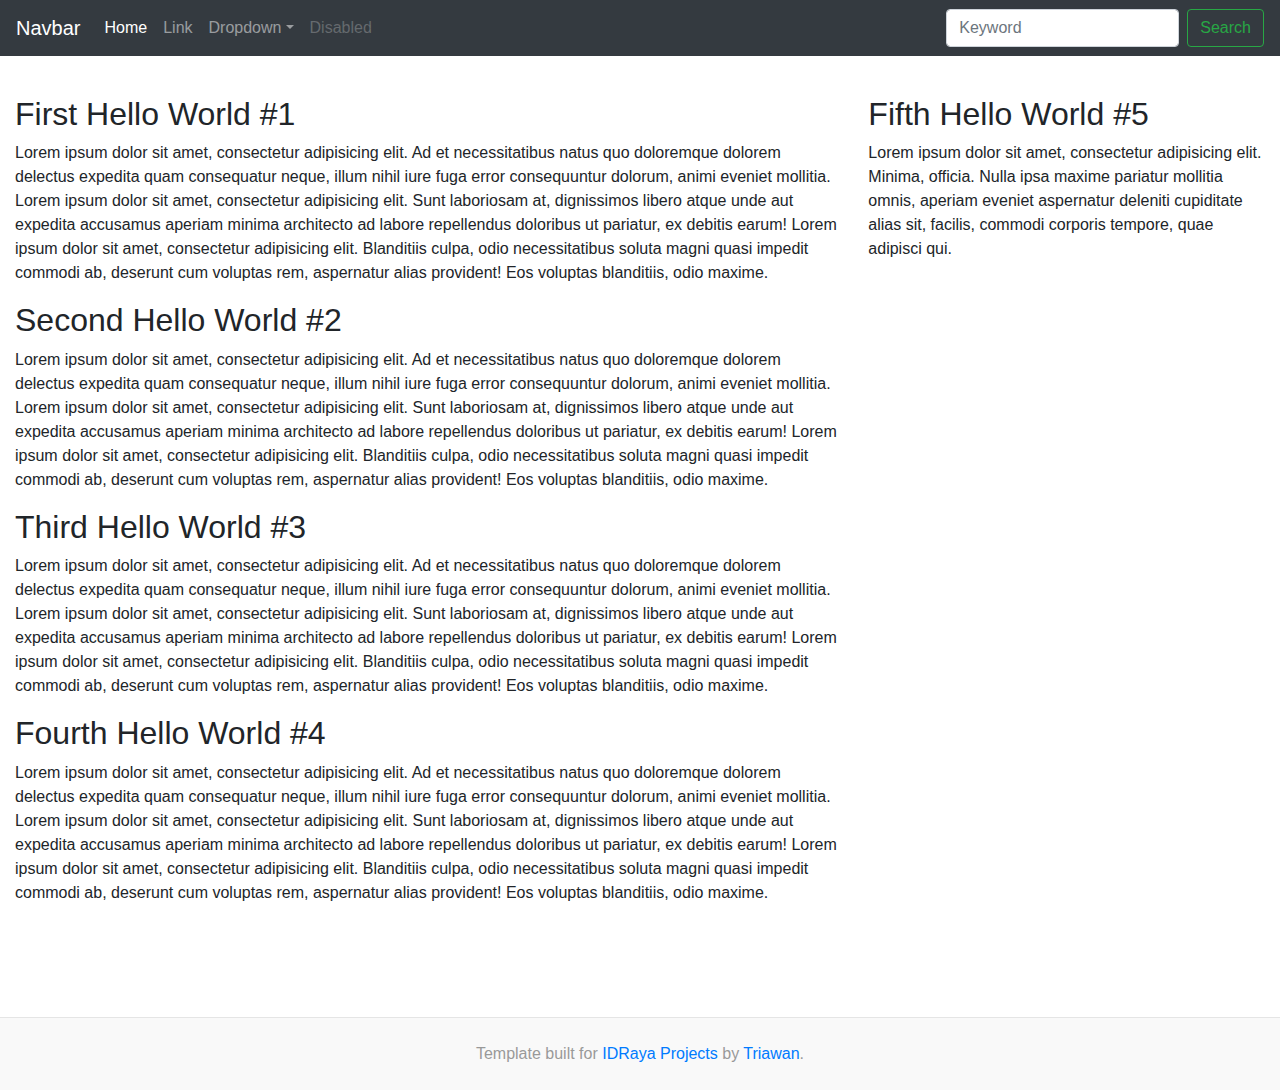
<file: index.html>
<!doctype html>
<html lang="en">
  <head>
    <!-- Required meta tags -->
    <meta charset="utf-8">
    <meta name="viewport" content="width=device-width, initial-scale=1, shrink-to-fit=no">
    <noscript>
        <meta http-equiv="refresh" content="3; URL=enable_javascript.php">
        This page needs JavaScript activated to work correctly !<br/>
        This page will be redirect in 3 second !
        <style>nav,header,div,footer { display:none !important; }</style>
    </noscript>
    <title>Your Site Title</title>
    <meta name="description" content="Your Site Description">
    <link rel="canonical" href="http://www.idraya.com">
    <link rel="shortcut icon" type="image/x-icon" href="favicon.ico">
    <link rel="stylesheet" type="text/css" href="asset/css/bootstrap.min.css">
    <link rel="stylesheet" type="text/css" href="asset/css/jquery-ui-1.11.4.min.css">
    <link rel="stylesheet" type="text/css" href="asset/css/jquery-ui-1.11.4.theme.min.css">
    <link rel="stylesheet" type="text/css" href="asset/css/style.css"><!-- Your custome css file -->
    <!-- HTML5 shim and Respond.js for IE8 support of HTML5 elements and media queries -->
    <!-- WARNING: Respond.js doesn't work if you view the page via file:// -->
    <!--[if lt IE 9]>
      <script src="asset/js/html5shiv.min.js"></script>
      <script src="asset/js/respond.min.js"></script>
    <![endif]-->
  </head>
  <body>

    <header>
        <nav class="navbar navbar-expand-md navbar-dark bg-dark">
            <a class="navbar-brand" href="#">Navbar</a>
            <button class="navbar-toggler" type="button" data-toggle="collapse" data-target="#navbarSupportedContent" aria-controls="navbarSupportedContent" aria-expanded="false" aria-label="Toggle navigation"><span class="navbar-toggler-icon"></span></button>
            <div class="collapse navbar-collapse" id="navbarSupportedContent">
                <ul class="navbar-nav mr-auto">
                    <li class="nav-item active"><a class="nav-link" href="#">Home <span class="sr-only">(current)</span></a></li>
                    <li class="nav-item"><a class="nav-link" href="#">Link</a></li>
                    <li class="nav-item dropdown">
                        <a class="nav-link dropdown-toggle" href="#" id="navbarDropdown" role="button" data-toggle="dropdown" aria-haspopup="true" aria-expanded="false"> Dropdown</a>
                        <div class="dropdown-menu" aria-labelledby="navbarDropdown">
                            <a class="dropdown-item" href="#">Action</a>
                            <a class="dropdown-item" href="#">Another action</a>
                            <div class="dropdown-divider"></div>
                            <a class="dropdown-item" href="#">Something else here</a>
                        </div>
                    </li>
                    <li class="nav-item"><a class="nav-link disabled" href="#">Disabled</a></li>
                </ul>
                <form class="form-inline my-2 my-lg-0">
                    <input class="form-control mr-sm-2" type="search" placeholder="Keyword" aria-label="Keyword">
                    <button class="btn btn-outline-success my-2 my-sm-0" type="submit">Search</button>
                </form>
            </div>
        </nav>
    </header><br/>

    <main>
        <div class="container-fluid" style="padding-top: 15px; min-height: 600px;">
            <div class="row">
                <div class="col-md-8">
                    <h2>First Hello World&nbsp;#1</h2>
                    <p>Lorem ipsum dolor sit amet, consectetur adipisicing elit. Ad et necessitatibus natus quo doloremque dolorem delectus expedita quam consequatur neque, illum nihil iure fuga error consequuntur dolorum, animi eveniet mollitia. Lorem ipsum dolor sit amet, consectetur adipisicing elit. Sunt laboriosam at, dignissimos libero atque unde aut expedita accusamus aperiam minima architecto ad labore repellendus doloribus ut pariatur, ex debitis earum! Lorem ipsum dolor sit amet, consectetur adipisicing elit. Blanditiis culpa, odio necessitatibus soluta magni quasi impedit commodi ab, deserunt cum voluptas rem, aspernatur alias provident! Eos voluptas blanditiis, odio maxime.</p>
                    
                    <h2>Second Hello World&nbsp;#2</h2>
                    <p>Lorem ipsum dolor sit amet, consectetur adipisicing elit. Ad et necessitatibus natus quo doloremque dolorem delectus expedita quam consequatur neque, illum nihil iure fuga error consequuntur dolorum, animi eveniet mollitia. Lorem ipsum dolor sit amet, consectetur adipisicing elit. Sunt laboriosam at, dignissimos libero atque unde aut expedita accusamus aperiam minima architecto ad labore repellendus doloribus ut pariatur, ex debitis earum! Lorem ipsum dolor sit amet, consectetur adipisicing elit. Blanditiis culpa, odio necessitatibus soluta magni quasi impedit commodi ab, deserunt cum voluptas rem, aspernatur alias provident! Eos voluptas blanditiis, odio maxime.</p>
                    
                    <h2>Third Hello World&nbsp;#3</h2>
                    <p>Lorem ipsum dolor sit amet, consectetur adipisicing elit. Ad et necessitatibus natus quo doloremque dolorem delectus expedita quam consequatur neque, illum nihil iure fuga error consequuntur dolorum, animi eveniet mollitia. Lorem ipsum dolor sit amet, consectetur adipisicing elit. Sunt laboriosam at, dignissimos libero atque unde aut expedita accusamus aperiam minima architecto ad labore repellendus doloribus ut pariatur, ex debitis earum! Lorem ipsum dolor sit amet, consectetur adipisicing elit. Blanditiis culpa, odio necessitatibus soluta magni quasi impedit commodi ab, deserunt cum voluptas rem, aspernatur alias provident! Eos voluptas blanditiis, odio maxime.</p>
             
                    <h2>Fourth Hello World&nbsp;#4</h2>
                    <p>Lorem ipsum dolor sit amet, consectetur adipisicing elit. Ad et necessitatibus natus quo doloremque dolorem delectus expedita quam consequatur neque, illum nihil iure fuga error consequuntur dolorum, animi eveniet mollitia. Lorem ipsum dolor sit amet, consectetur adipisicing elit. Sunt laboriosam at, dignissimos libero atque unde aut expedita accusamus aperiam minima architecto ad labore repellendus doloribus ut pariatur, ex debitis earum! Lorem ipsum dolor sit amet, consectetur adipisicing elit. Blanditiis culpa, odio necessitatibus soluta magni quasi impedit commodi ab, deserunt cum voluptas rem, aspernatur alias provident! Eos voluptas blanditiis, odio maxime.</p>
                </div>
                <div class="col-md-4">
                    <h2>Fifth Hello World&nbsp;#5</h2>
                    <p>Lorem ipsum dolor sit amet, consectetur adipisicing elit. Minima, officia. Nulla ipsa maxime pariatur mollitia omnis, aperiam eveniet aspernatur deleniti cupiditate alias sit, facilis, commodi corporis tempore, quae adipisci qui.</p>
                </div>
            </div>
        </div>
    </main> <br/><br/><br/><br/>

    <footer>
        <p class="mb-0">Template built for <a href="http://idraya.com/">IDRaya Projects</a> by <a href="http://idraya.com">Triawan</a>.</p>
    </footer>

    <!-- JavaScript -->
    <script type="text/javascript" src="asset/js/jquery-1.12.4.min.js"></script>
    <script type="text/javascript" src="asset/js/popper.min.js"></script>
    <script type="text/javascript" src="asset/js/bootstrap.min.js"></script>
    <script type="text/javascript" src="asset/js/jquery-ui-1.11.4.min.js"></script>
    <script type="text/javascript" src="asset/js/moment-with-locales.min.js"></script>
    <script type="text/javascript" src="asset/js/filesize.min.js"></script>
    <script type="text/javascript" src="asset/js/printThis.min.js"></script>

    <!-- Custome JavaScript -->
    <script type="text/javascript">
        $(document).ready(function() {
            
            console.log("hello");

        });
    </script>

  </body>
</html>
</file>
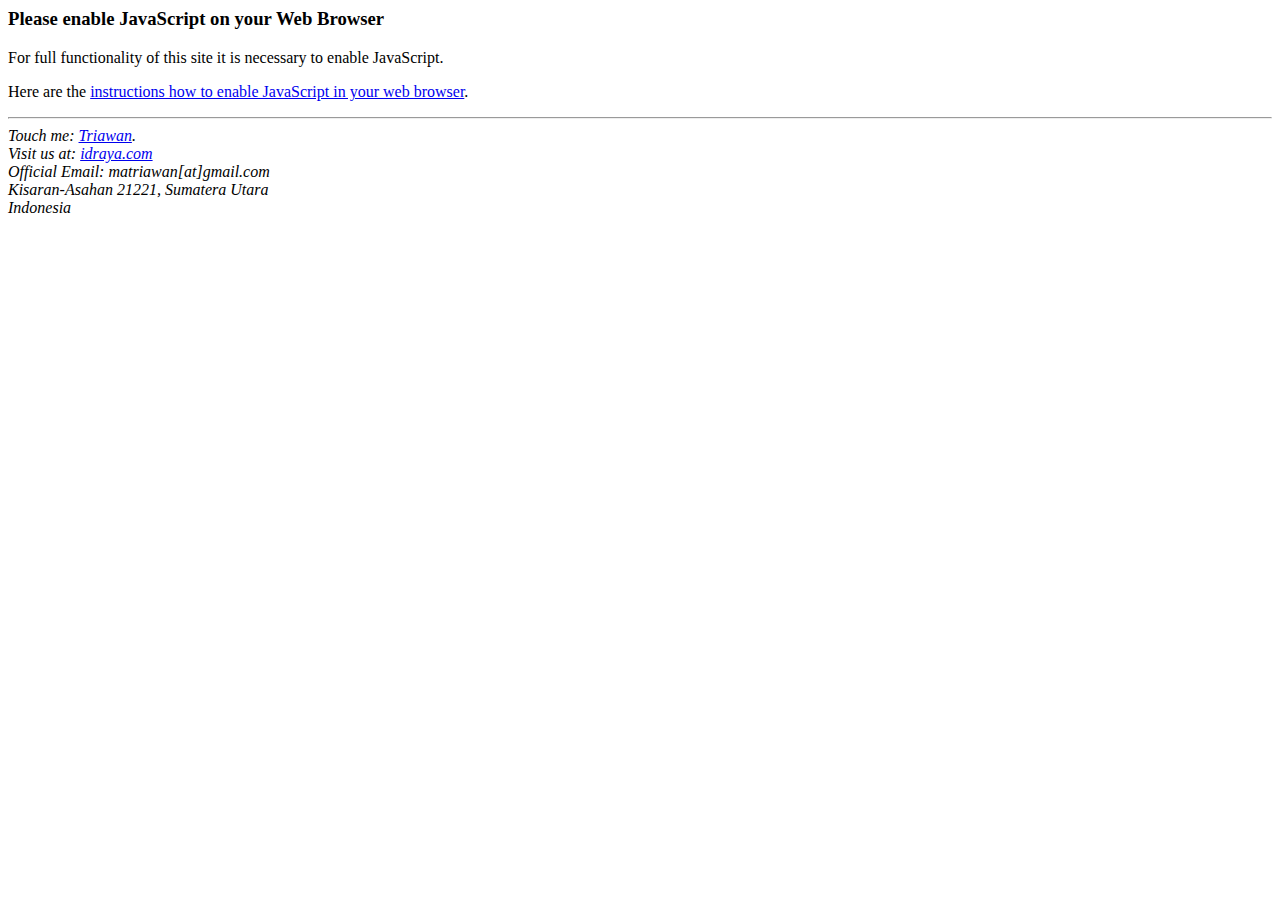
<file: enable_javascript.html>
<html>
<head>
	<title>Enable JavaScript on Your Web Browser</title>
</head>
<body>
<h3>Please enable JavaScript on your Web Browser</h3>
<p>For full functionality of this site it is necessary to enable JavaScript.<p/>
<p>Here are the <a href="http://www.enable-javascript.com/" target="_blank">instructions how to enable JavaScript in your web browser</a>.</p>
<hr/>
<address>
Touch me: <a href="mailto:matriawan@gmail.com">Triawan</a>.<br>
Visit us at: <a href="http://idraya.com">idraya.com</a><br>
Official Email: matriawan[at]gmail.com<br/>
Kisaran-Asahan 21221, Sumatera Utara<br>
Indonesia
</address> 
</body>
</html>
</file>
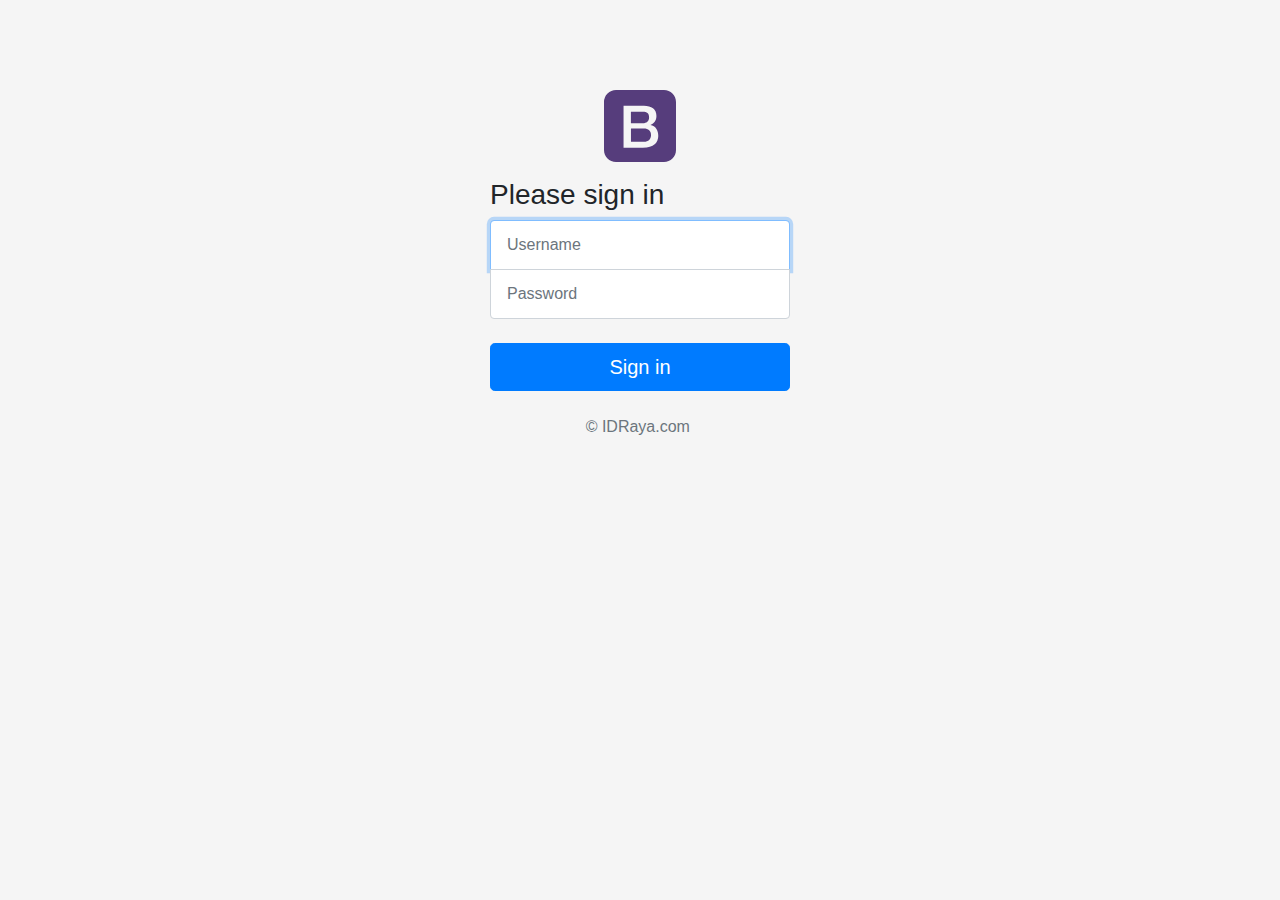
<file: login.html>
<!doctype html>
<html lang="en">
  <head>
    <!-- Required meta tags -->
    <meta charset="utf-8">
    <meta name="viewport" content="width=device-width, initial-scale=1, shrink-to-fit=no">
    <noscript>
        <meta http-equiv="refresh" content="3; URL=enable_javascript.php">
        This page needs JavaScript activated to work correctly !<br/>
        This page will be redirect in 3 second !
        <style>nav,header,div,footer { display:none !important; }</style>
    </noscript>
    <title>Login Page</title>
    <meta name="description" content="This is login page template">
    <link rel="canonical" href="http://www.idraya.com">
    <link rel="shortcut icon" type="image/x-icon" href="favicon.ico">
    <!-- CascadingStyleSheets -->
    <link rel="stylesheet" type="text/css" href="asset/css/bootstrap.min.css">
    <link rel="stylesheet" type="text/css" href="asset/css/jquery-ui-1.11.4.min.css">
    <link rel="stylesheet" type="text/css" href="asset/css/jquery-ui-1.11.4.theme.min.css">
    <link rel="stylesheet" type="text/css" href="asset/css/style.css"><!-- Your custome css file -->
    <!-- HTML5 shim and Respond.js for IE8 support of HTML5 elements and media queries -->
    <!-- WARNING: Respond.js doesn't work if you view the page via file:// -->
    <!--[if lt IE 9]>
      <script src="asset/js/html5shiv.min.js"></script>
      <script src="asset/js/respond.min.js"></script>
    <![endif]-->
  </head>
  <body class="mx-auto" style="margin-top: 90px; width: 300px; background: #F5F5F5;">

    <main>
        <form action="index.php" method="POST">
            <img class="rounded mx-auto d-block mb-3" src="bootstrap.svg" alt="logo" width="72" height="72" draggable="false">
            <h3 class="text-left font-weight-normal">Please sign in</h3>
            <label for="username" class="sr-only">Username</label>
            <input type="text" class="form-control px-3 py-4" placeholder="Username" style="margin-bottom: -1px; border-bottom-right-radius: 0; border-bottom-left-radius: 0;" autocomplete="off" required autofocus>
            <label for="password" class="sr-only">Password</label>
            <input type="password"class="form-control px-3 py-4" placeholder="Password" style="border-top-right-radius: 0; border-top-left-radius: 0;" autocomplete="off" required><br/>
            <button class="btn btn-lg btn-primary btn-block" type="submit">Sign in</button>
            <p class="mt-4 mb-3 text-center text-muted">&copy;&nbsp;<a href="http://www.idraya.com" class="text-muted">IDRaya.com&nbsp;<?php echo date('Y'); ?></a></p>
        </form>
    </main>
    
    <!-- JavaScript -->
    <script type="text/javascript" src="asset/js/jquery-1.12.4.min.js"></script>
    <script type="text/javascript" src="asset/js/popper.min.js"></script>
    <script type="text/javascript" src="asset/js/bootstrap.min.js"></script>
    <script type="text/javascript" src="asset/js/jquery-ui-1.11.4.min.js"></script>
    <script type="text/javascript" src="asset/js/moment-with-locales.min.js"></script>
    <script type="text/javascript" src="asset/js/filesize.min.js"></script>
    <script type="text/javascript" src="asset/js/printThis.min.js"></script>

    <!-- Custome JavaScript -->
    <script type="text/javascript">
        $(document).ready(function() {
            
            console.log("hello");

        });
    </script>

  </body>
</html>
</file>
<file: asset/css/style.css>
body { 
	font-family: sans-serif,Arial,Helvetica;
}

footer {
	padding: 1.5rem;
    color: #999;
    text-align: center;
    background-color: #F9F9F9;
    border-top: .05rem solid #E5E5E5;
}
</file>
